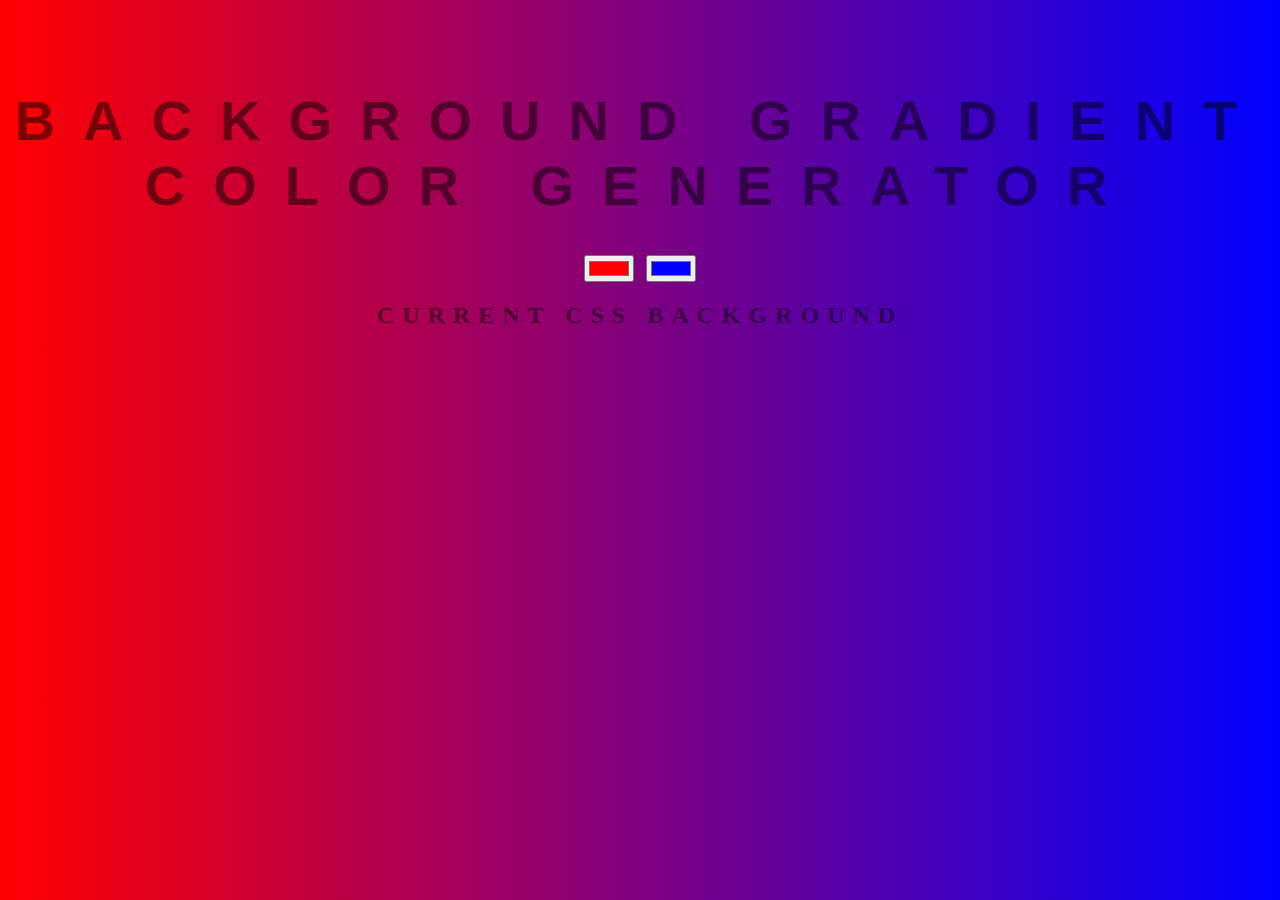
<file: ColorGenerator.html>
<!DOCTYPE html>
<html>
    <head>
        <title>
            BACKGROUND GRADIENT GENERATOR
        </title>
    </head>
    <style>
    body {
        font: 'Raleway', sans-serif;
        color: rgba(0,0,0,.5);
        text-align: center;
        text-transform: uppercase;
        letter-spacing: .5em;
        top: 15%;
        background: linear-gradient(to right, red , blue); /* Standard syntax */
    }
    h1 {
        font: 600 3.5em 'Raleway', sans-serif;
        color: rgba(0,0,0,.5);
        text-align: center;
        text-transform: uppercase;
        letter-spacing: .5em;
        width: 100%;
        padding-top: 50px;
    }
    h3 {
        font: 900 1em 'Raleway', sans-serif;
        color: rgba(0,0,0,.5);
        text-align: center;
        text-transform: none;
        letter-spacing: 0.01em;
    }
    </style>
    <body id="body">
        <h1>BACKGROUND GRADIENT COLOR GENERATOR</h1>
        <input class="color1" type="color" name='color1' value="#ff0000">
        <input class="color2" type="color" name='color2' value="#0000ff">
        <h2>CURRENT CSS BACKGROUND</h2>
        <H3></H3>
    </body>
    <script>
        var color1 = document.querySelector(".color1");
        var color2 = document.querySelector(".color2");
        var body = document.getElementById("body");
        var h3 = document.querySelector("h3");
        
        color1.addEventListener("input",changeColors);
        color2.addEventListener("input",changeColors)

        function changeColors(){
            body.style.background = "linear-gradient(to right, "+color1.value+", "+color2.value+")";
            h3.textContent = body.style.background;
        }
    </script>
</html>
</file>
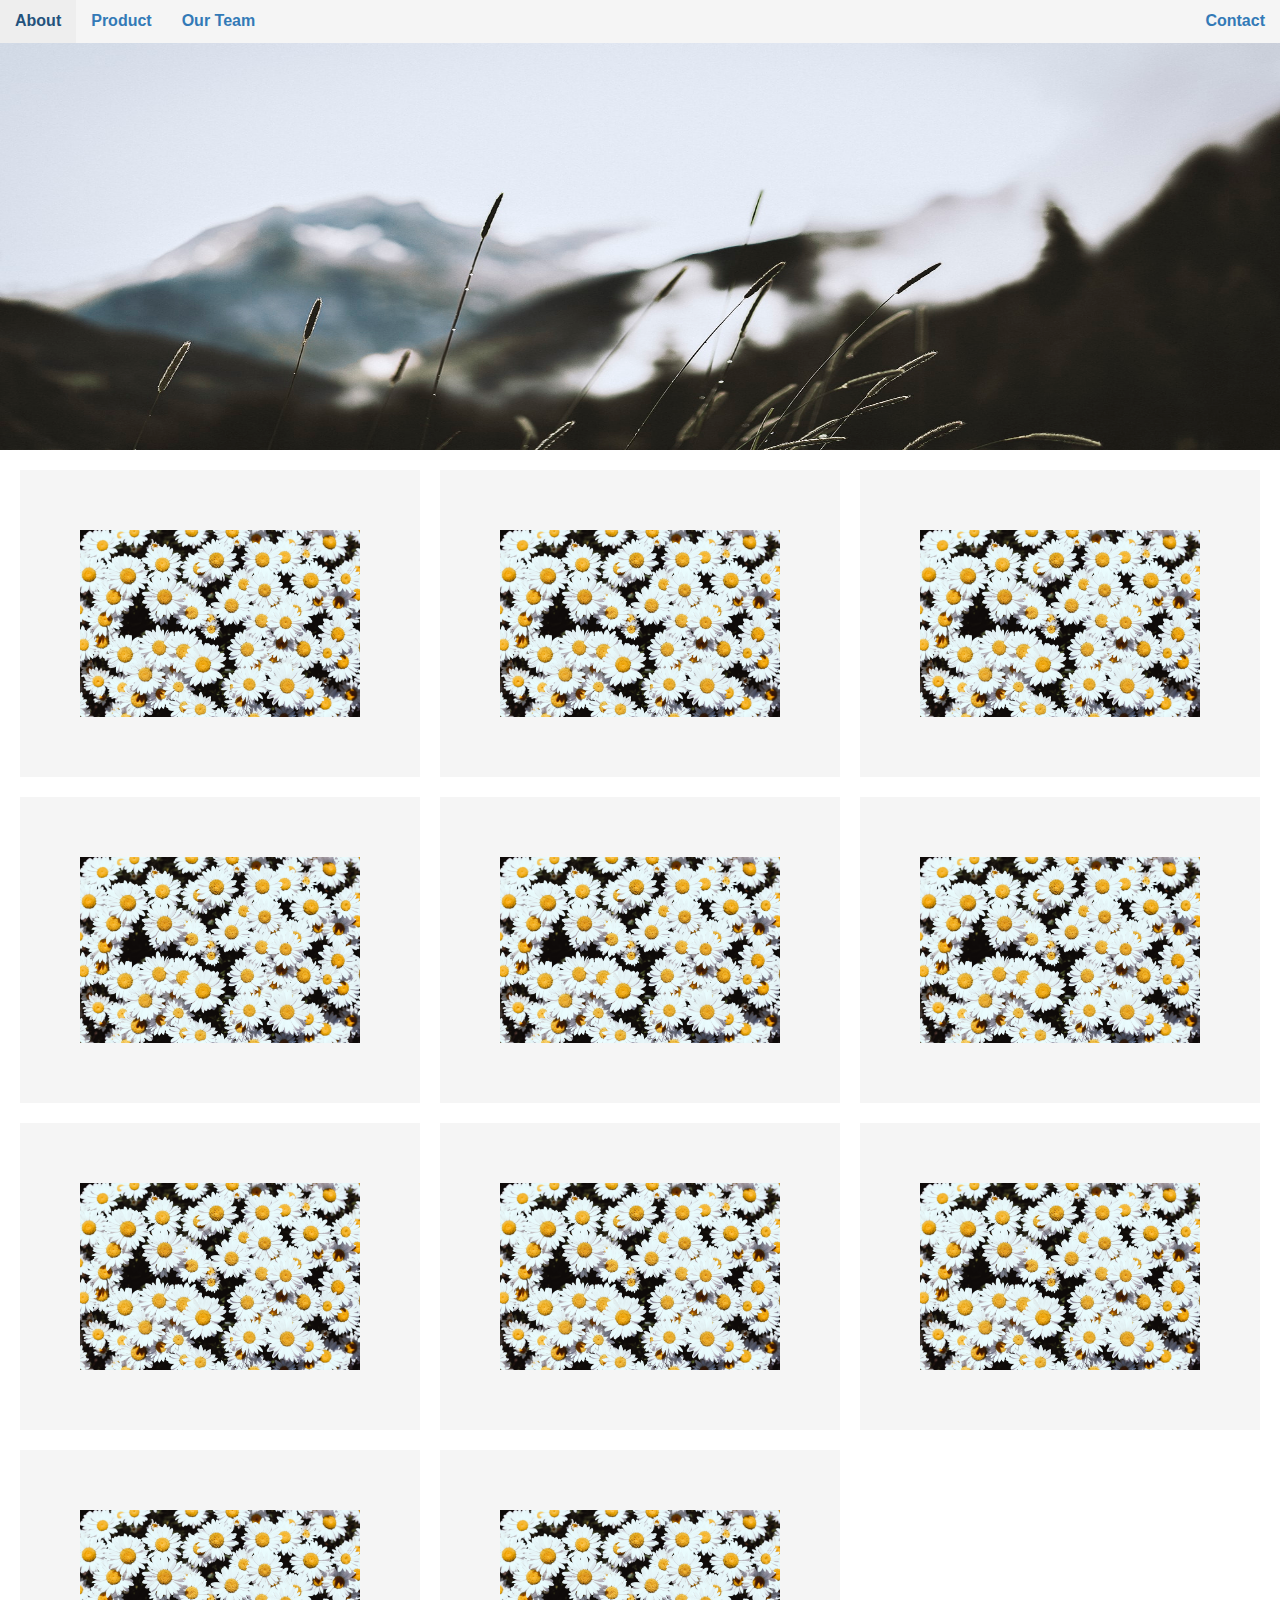
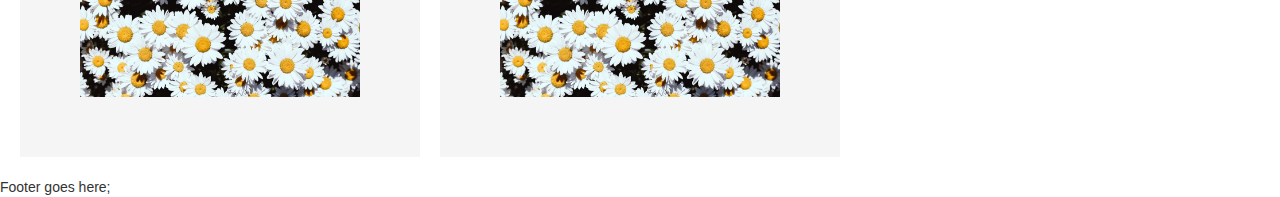
<file: cssgrid-ex.html>
<!DOCTYPE html>
<html> 
    <head>
        <title>CSS Grid</title>
        <meta charset="utf-8">
		<meta name="viewport" content="width=device-width, initial-scale=1">
		<link rel="stylesheet" href="https://maxcdn.bootstrapcdn.com/bootstrap/3.4.0/css/bootstrap.min.css">
		<script src="https://ajax.googleapis.com/ajax/libs/jquery/3.4.1/jquery.min.js"></script>
		<script src="https://maxcdn.bootstrapcdn.com/bootstrap/3.4.0/js/bootstrap.min.js"></script>
    </head>
    <style>
        .nav{
            background-color:whitesmoke;
            display:flex;
            font-size: medium;
            position: fixed;
            width:100%;
            font-family: Arial, Helvetica, sans-serif;
            font-weight: bold;
        }
        .nav li:last-child{
            margin-left:auto;
        }
        @media only screen and (max-width:600px){
            .nav{
                font-size: small;
                padding: 0px;
            }
            .nav li:last-child{
                margin-left:0px;;
            }
        }
        /* cover */
        .container{
            display: flex;
            height: 100%;
            width:100%;
            padding: 0px;
            align-items: center;
            justify-content: center;
            height: 50vh;
        }
        .grid-wrapper{
            background-color:white;
            padding:20px;
            display:grid;
            grid-gap:20px;
            grid-template-columns: repeat(auto-fill,minmax(300px,1fr));
        }
        .grid-wrapper img{
            padding:60px;
            background-color:whitesmoke;
        }
        .zone:hover{
            box-shadow:rgba(0,0,0,0.8) 0px 5px 15px, inset rgba(0,0,0,0.15) 0px -10px 20px;
        }
    </style>
    <body>
        <nav>
            <ul class="nav navbar-default">
                <li class="active"><a href="#">About</a></li>
                <li><a href="#">Product</a></li>
                <li><a href="#">Our Team</a></li>
                <li class="push"><a href="#">Contact</a></li>
            </ul>
        </nav>
        <div class="container">
            <img src="cover.jpg" style="height:100%;width:100%"> 
        </div>
        <div class="grid-wrapper">
            <div class="zone"><img src="photo.jpg" style="height:100%;width:100%"></div>
            <div class="zone"><img src="photo.jpg" style="height:100%;width:100%"></div>
            <div class="zone"><img src="photo.jpg" style="height:100%;width:100%"></div>
            <div class="zone"><img src="photo.jpg" style="height:100%;width:100%"></div>
            <div class="zone"><img src="photo.jpg" style="height:100%;width:100%"></div>
            <div class="zone"><img src="photo.jpg" style="height:100%;width:100%"></div>
            <div class="zone"><img src="photo.jpg" style="height:100%;width:100%"></div>
            <div class="zone"><img src="photo.jpg" style="height:100%;width:100%"></div>
            <div class="zone"><img src="photo.jpg" style="height:100%;width:100%"></div>
            <div class="zone"><img src="photo.jpg" style="height:100%;width:100%"></div>
            <div class="zone"><img src="photo.jpg" style="height:100%;width:100%"></div>
        </div>
        <footer>
            Footer goes here;
        </footer>
    </body>
</html>
</file>
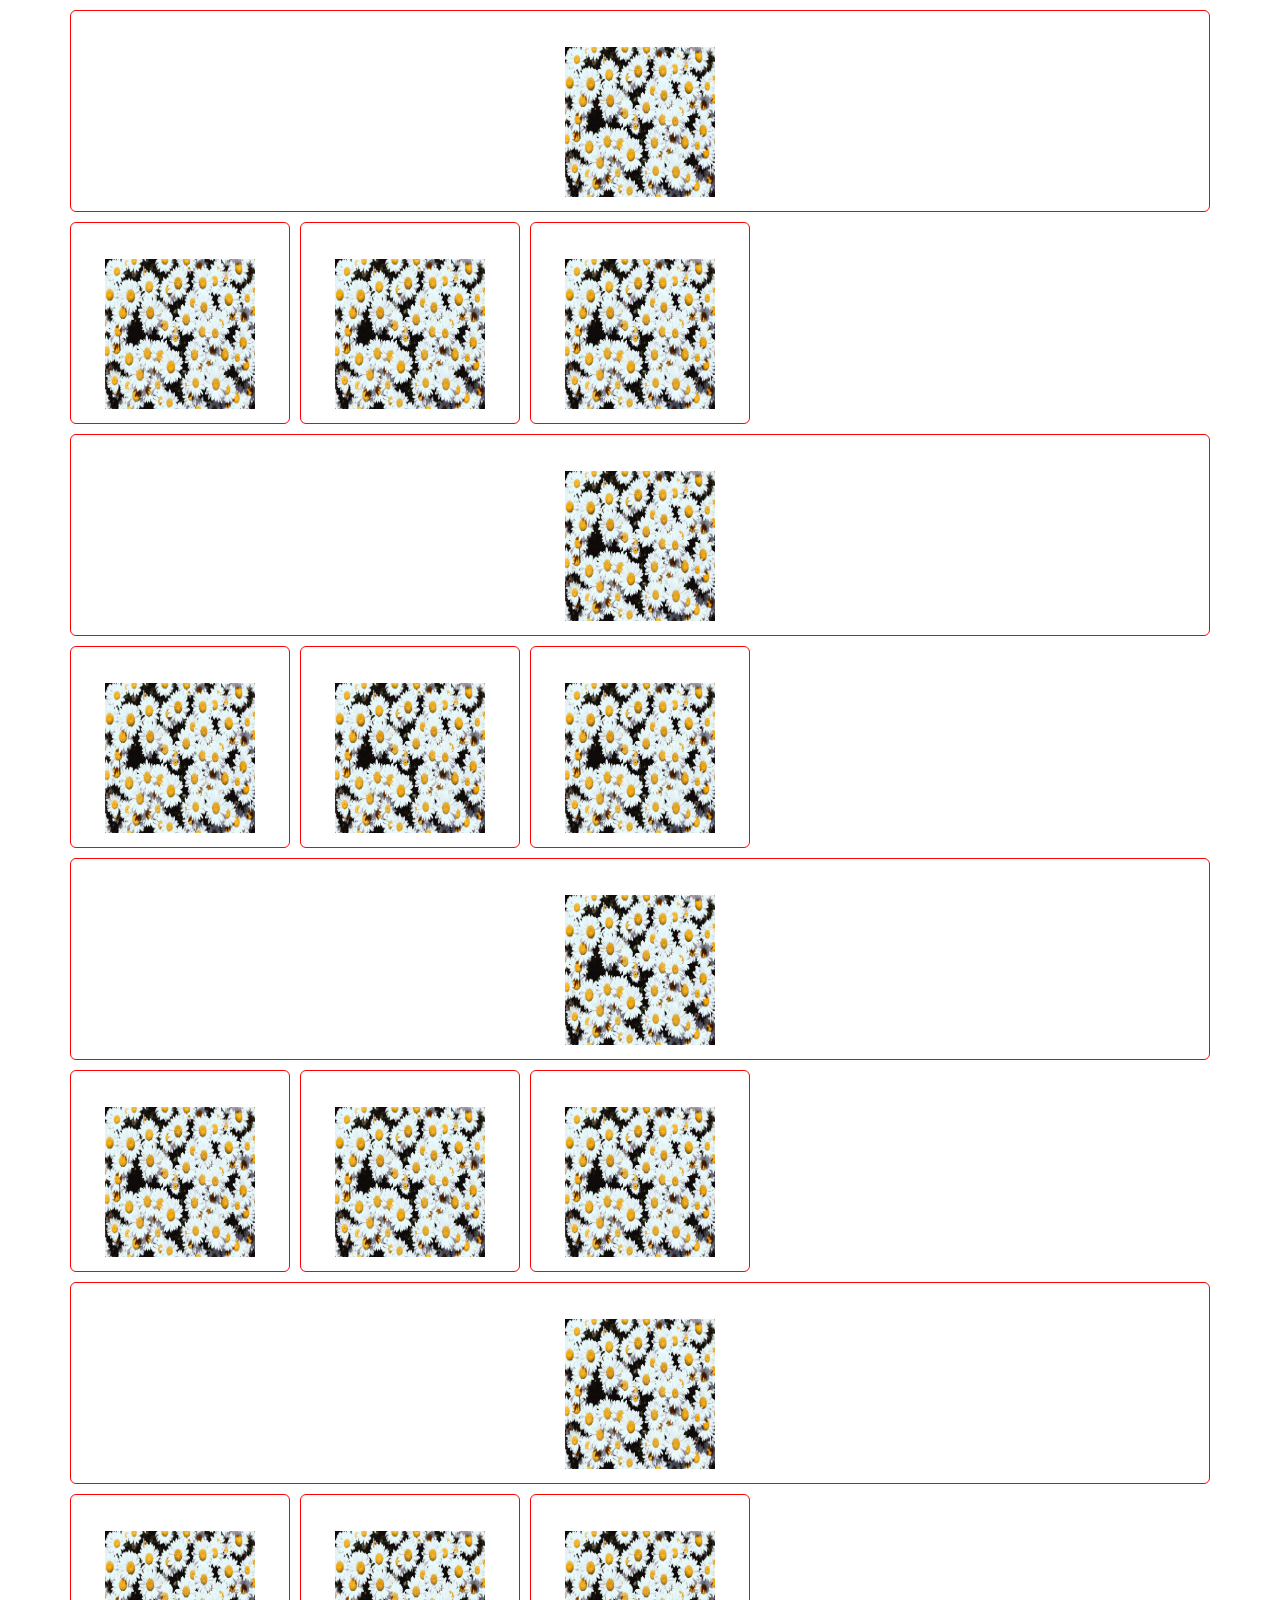
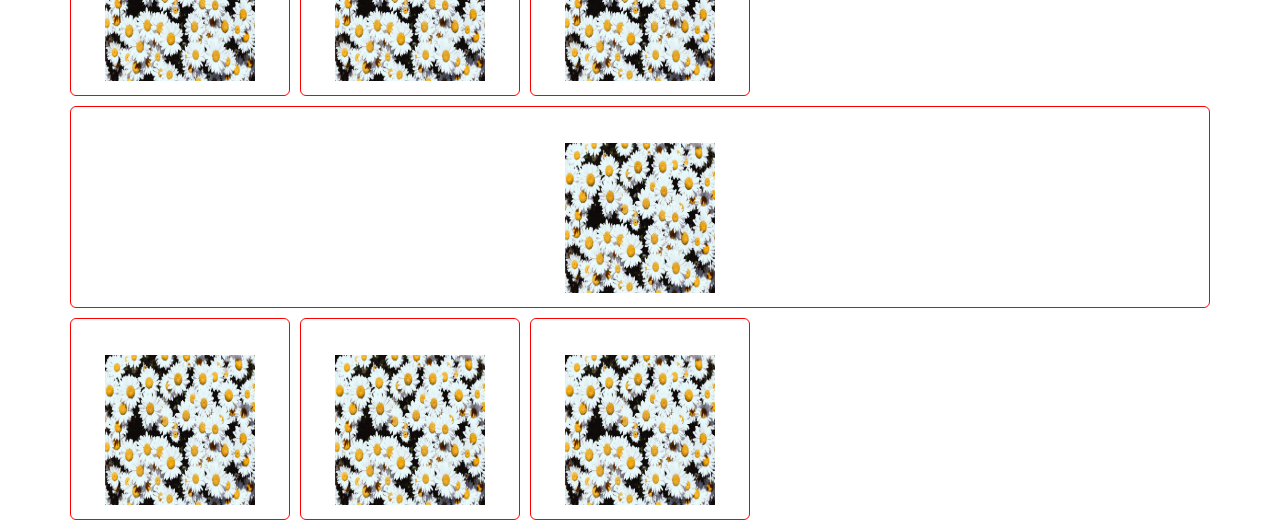
<file: cssgrid.html>
<!DOCTYPE html>
<html> 
    <head>
        <title>CSS Grid</title>
        <meta charset="utf-8">
		<meta name="viewport" content="width=device-width, initial-scale=1">
		<link rel="stylesheet" href="https://maxcdn.bootstrapcdn.com/bootstrap/3.4.0/css/bootstrap.min.css">
		<script src="https://ajax.googleapis.com/ajax/libs/jquery/3.4.1/jquery.min.js"></script>
		<script src="https://maxcdn.bootstrapcdn.com/bootstrap/3.4.0/js/bootstrap.min.js"></script>
    </head>
    <style>
        img{
            height:150px;
            width:150px;
        }
    .zone{
        cursor: pointer;
        /* display:block; */
        text-align: center;
        font-size: 10em;
        border-radius: 6px;
        border:1px solid red;
        transition: all 0.3s linear;
    }
    .zone:hover{
        box-shadow:rgba(0,0,0,0.8) 0px 5px 15px, inset rgba(0,0,0,0.15) 0px -10px 20px;
    }
    .container{
        display: grid;
        grid-gap: 10px;
        grid-template-columns: repeat(auto-fill,minmax(200px,1fr));
    }
    .green{
        grid-column:1/-1;
    }
    </style>
    <body>
        <div class="container">
            <div class="zone green"><img src="photo.jpg"></div>
            <div class="zone red"><img src="photo.jpg"></div>
            <div class="zone blue"><img src="photo.jpg"></div>
            <div class="zone yellow"><img src="photo.jpg"></div>
            <div class="zone green"><img src="photo.jpg"></div>
            <div class="zone red"><img src="photo.jpg"></div>
            <div class="zone blue"><img src="photo.jpg"></div>
            <div class="zone yellow"><img src="photo.jpg"></div>
            <div class="zone green"><img src="photo.jpg"></div>
            <div class="zone red"><img src="photo.jpg"></div>
            <div class="zone blue"><img src="photo.jpg"></div>
            <div class="zone yellow"><img src="photo.jpg"></div>
            <div class="zone green"><img src="photo.jpg"></div>
            <div class="zone red"><img src="photo.jpg"></div>
            <div class="zone blue"><img src="photo.jpg"></div>
            <div class="zone yellow"><img src="photo.jpg"></div>
            <div class="zone green"><img src="photo.jpg"></div>
            <div class="zone red"><img src="photo.jpg"></div>
            <div class="zone blue"><img src="photo.jpg"></div>
            <div class="zone yellow"><img src="photo.jpg"></div>
        </div>
    </body>
</html>
</file>
